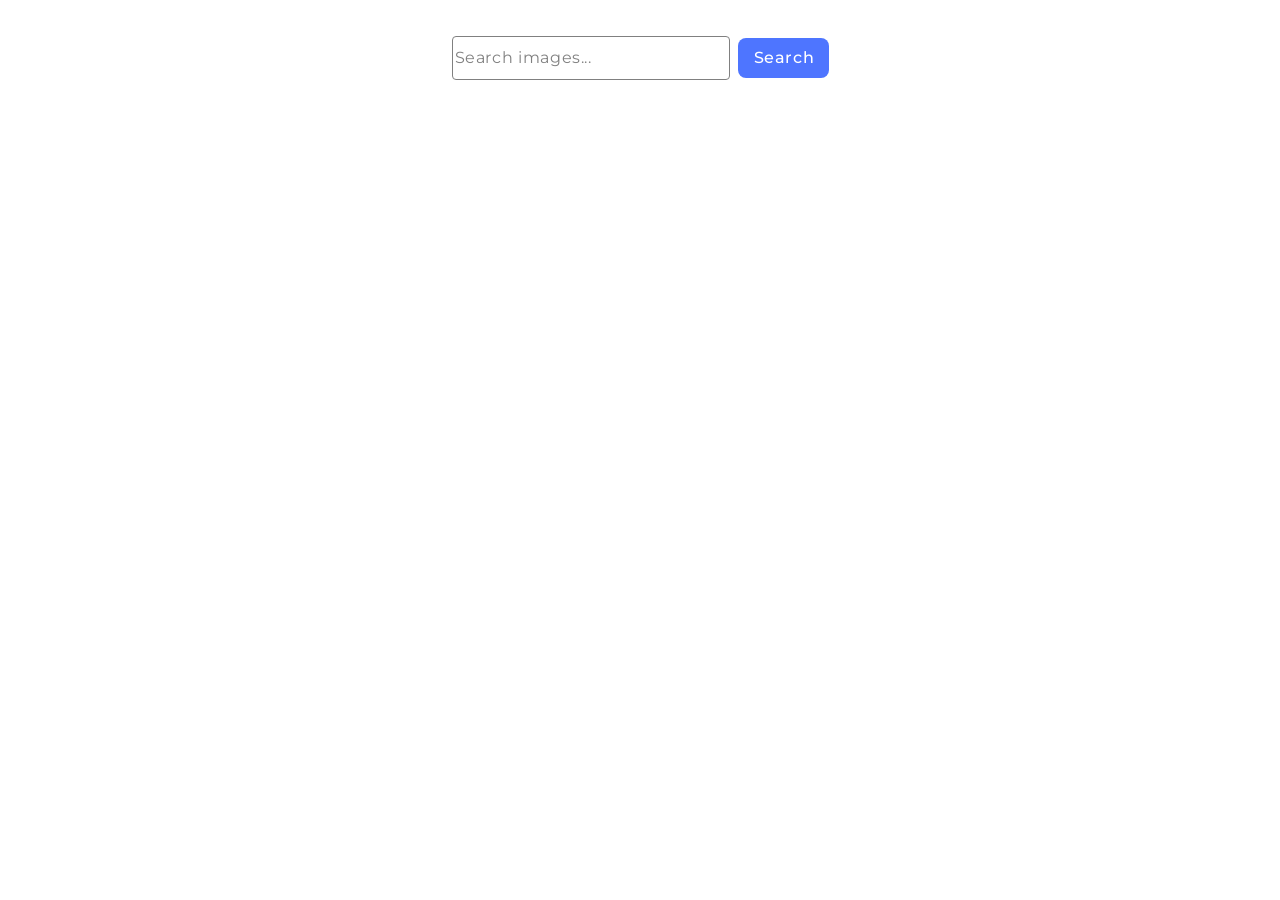
<file: src/index.html>
<!doctype html>
<html lang="en">
  <head>
    <meta charset="UTF-8" />
    <link rel="icon" type="image/svg+xml" href="/favicon.svg" />
    <meta name="viewport" content="width=device-width, initial-scale=1.0" />
    <title>Vanilla App Template</title>
    <link rel="stylesheet" href="./css/styles.css" />
  </head>
  <body>
    <main>
      <form class="form">
        <label>
          <input
            class="form-input"
            type="text"
            name="search-text"
            placeholder="Search images..."
            required
          />
        </label>
        <button class="form-button" type="submit">Search</button>
      </form>

      <ul class="gallery"></ul>

      <span class="loader">Loading images, please wait...</span>
    </main>

    <script type="module" src="./main.js"></script>
  </body>
</html>
</file>
<file: src/css/styles.css>
/**
  |============================
  | include css partials with
  | default @import url()
  |============================
*/
/* Common styles */

@import url('https://fonts.googleapis.com/css2?family=Montserrat:wght@400;500;600;700&display=swap');

@import url('./reset.css');
@import url('./base.css');
@import url('./form.css');
@import url('./loader.css');
@import url('./gallery.css');
</file>
